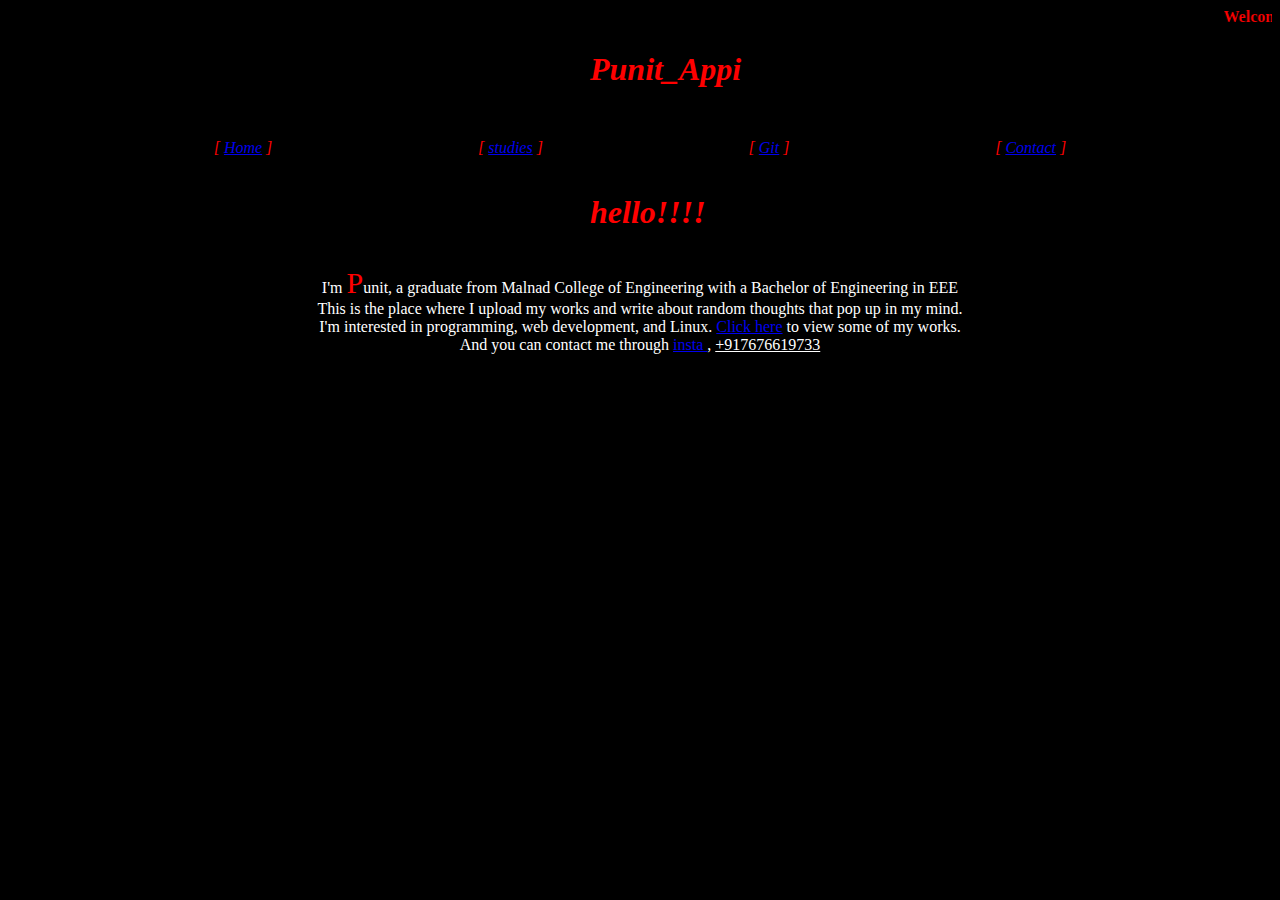
<file: index.html>
<!DOCTYPE html>
<html lang="en">
<head>
    <meta charset="UTF-8">
    <meta name="viewport" content="width=device-width, initial-scale=1.0">
    <title>Being APPI</title>
    <link rel="stylesheet" href="./me.css">
</head>
<body>
    <marquee behavior="" direction="" width="100%"><b style="color: red;background: local;">Welcome guy's.....!! </b></marquee>
    <br>
    <center>
    <h1 style="color: red;"> Punit_Appi</h1>
</center>
    <div class="navbar">
        <p><span class="red">[</span> <a href="./me.html">Home</a> <span class="red">]</span></p>
        <p><span class="red">[</span> <a href="./stds.html">studies</a> <span class="red">]</span></p>
        <p><span class="red">[</span> <a href="https://github.com/punit-appi" target="_blank">Git</a> <span class="red">]</span></p>
        <p><span class="red">[</span> <a href="./pp.html">Contact</a> <span class="red">]</span></p>
    </div>    
    
        
        <center>
         <div><h1>hello!!!!</h1></div>
       
        
        <p>I'm <span class="red" style="font-size:30px">P</span>unit, a graduate from Malnad College of Engineering with a Bachelor of Engineering in EEE<br>
            This is the place where I upload my works and write about random thoughts that pop up in my mind.<br>
            I'm interested in programming, web development, and Linux. <a href="https://github.com/punit-appi">Click here</a> to view some of my works.<br> 
            And you can contact me through <a href="https://www.instagram.com/_appi_18__/"> insta </a> , <a href=""> +917676619733</a>
        </center>
            
        </div>
    </div>
</body>
</html>
</file>
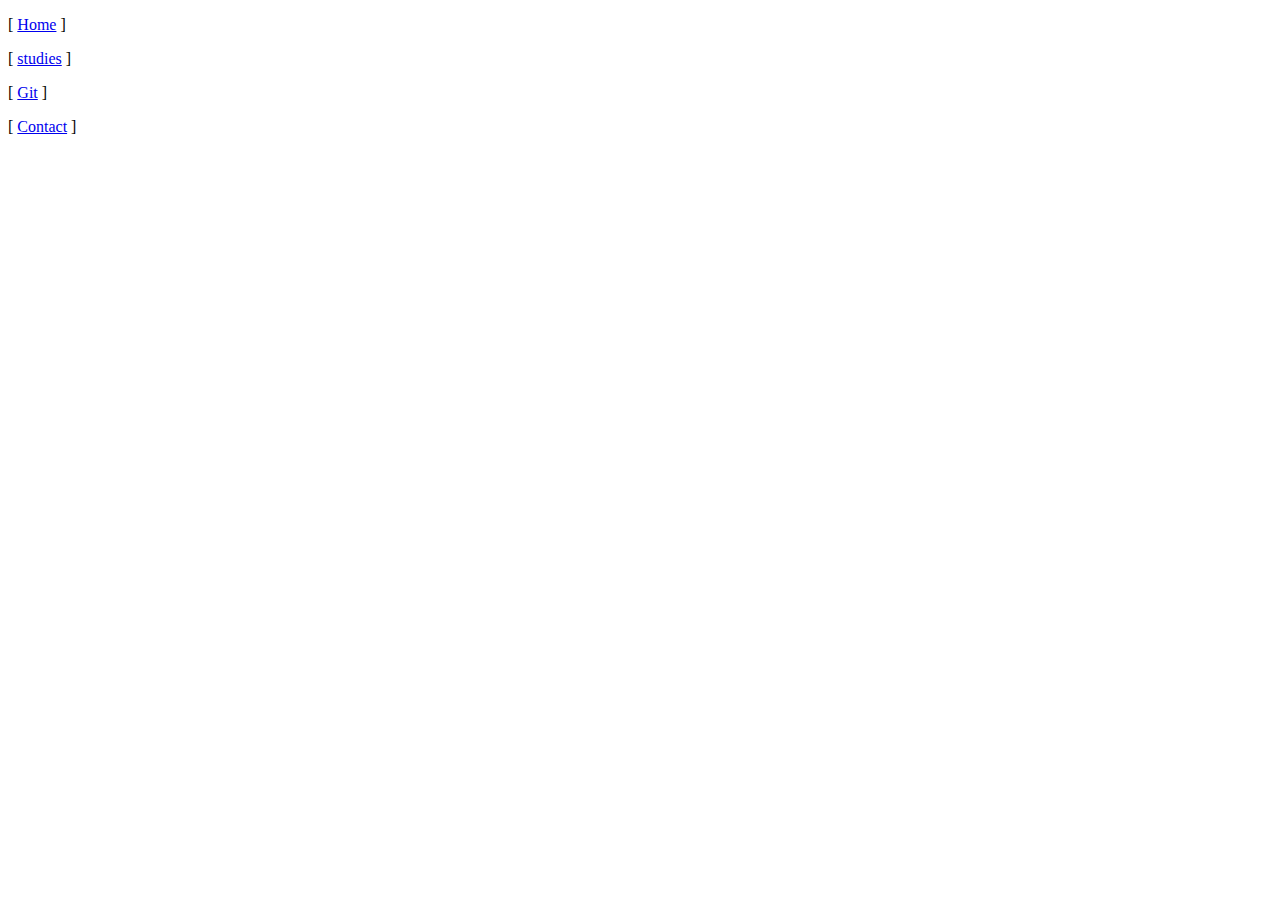
<file: menav.html>
<!DOCTYPE html>
<html lang="en">
<head>
    <meta charset="UTF-8">
    <meta name="viewport" content="width=device-width, initial-scale=1.0">
    <title>Being APPI</title>
</head>
<body>
    <div class="navbar">
        <p><span class="red">[</span> <a href="./me.html">Home</a> <span class="red">]</span></p>
        <p><span class="red">[</span> <a href="./stds.html">studies</a> <span class="red">]</span></p>
        <p><span class="red">[</span> <a href="https://github.com/punit-appi">Git</a> <span class="red">]</span></p>
        <p><span class="red">[</span> <a href="../../contact.html">Contact</a> <span class="red">]</span></p>
    </div>    
</nav>
</body>
</html>
</file>
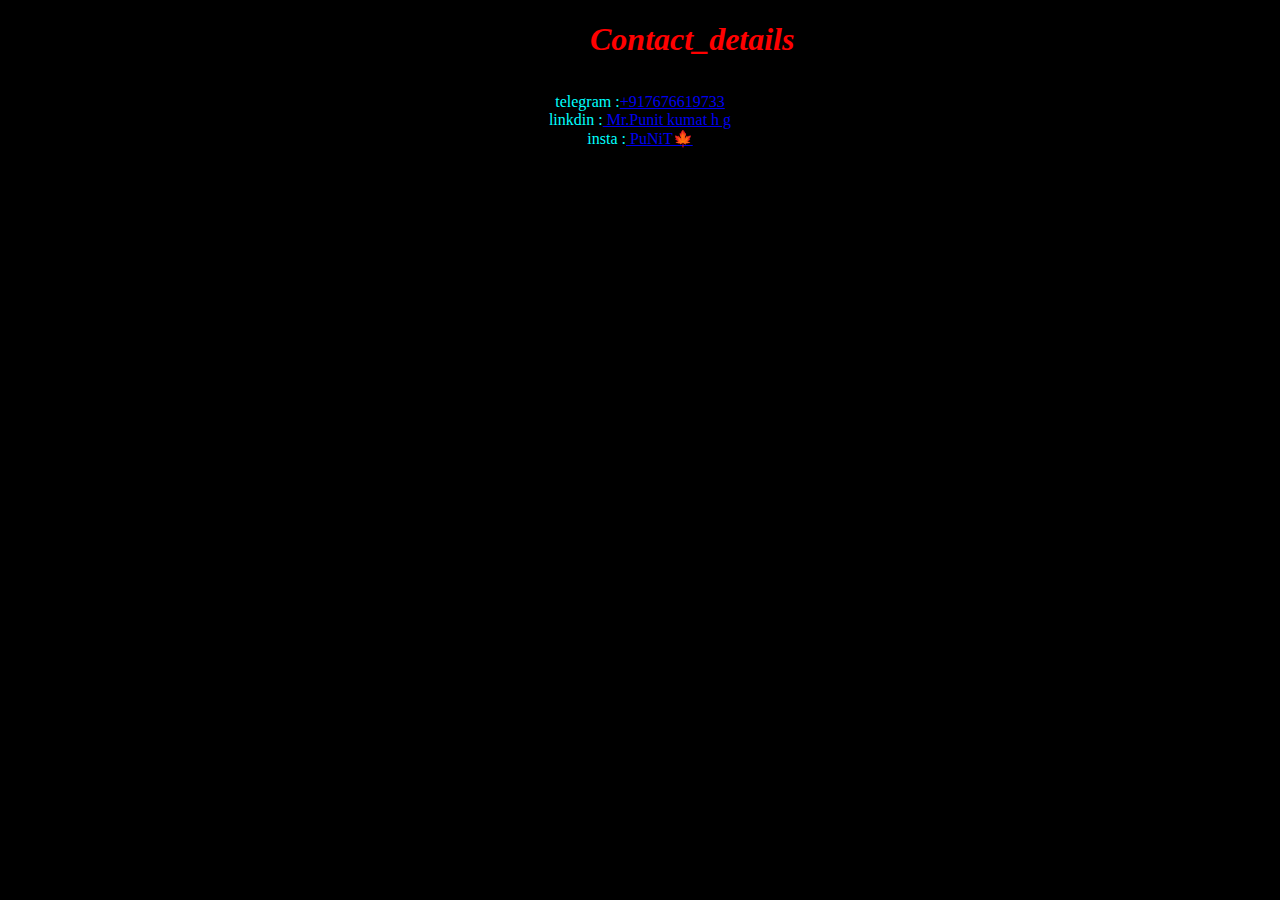
<file: pp.html>
<!DOCTYPE html>
<html lang="en">
  <link rel="stylesheet" href="./me.css">
<head>
    <meta charset="UTF-8">
    <meta name="viewport" content="width=device-width, initial-scale=1.0">
    <title>Document</title>
</head>
<body>
  <center>
  <h1 id="p" width="100px"> Contact_details </h1>
  <label style="color: aqua;">telegram :<a href="https://web.telegram.org/k/">+917676619733</a></label>
  <br>
  <label style="color: aqua;">linkdin :<a href="https://www.linkedin.com/in/punit-kumar-hg/"> Mr.Punit kumat h g</a></label>
  <br>
  <label style="color: aqua;">insta :<a href="https://www.instagram.com/_appi_18__/"> PuNiT🍁</a></label>
</center>
</body>
</html>
</file>
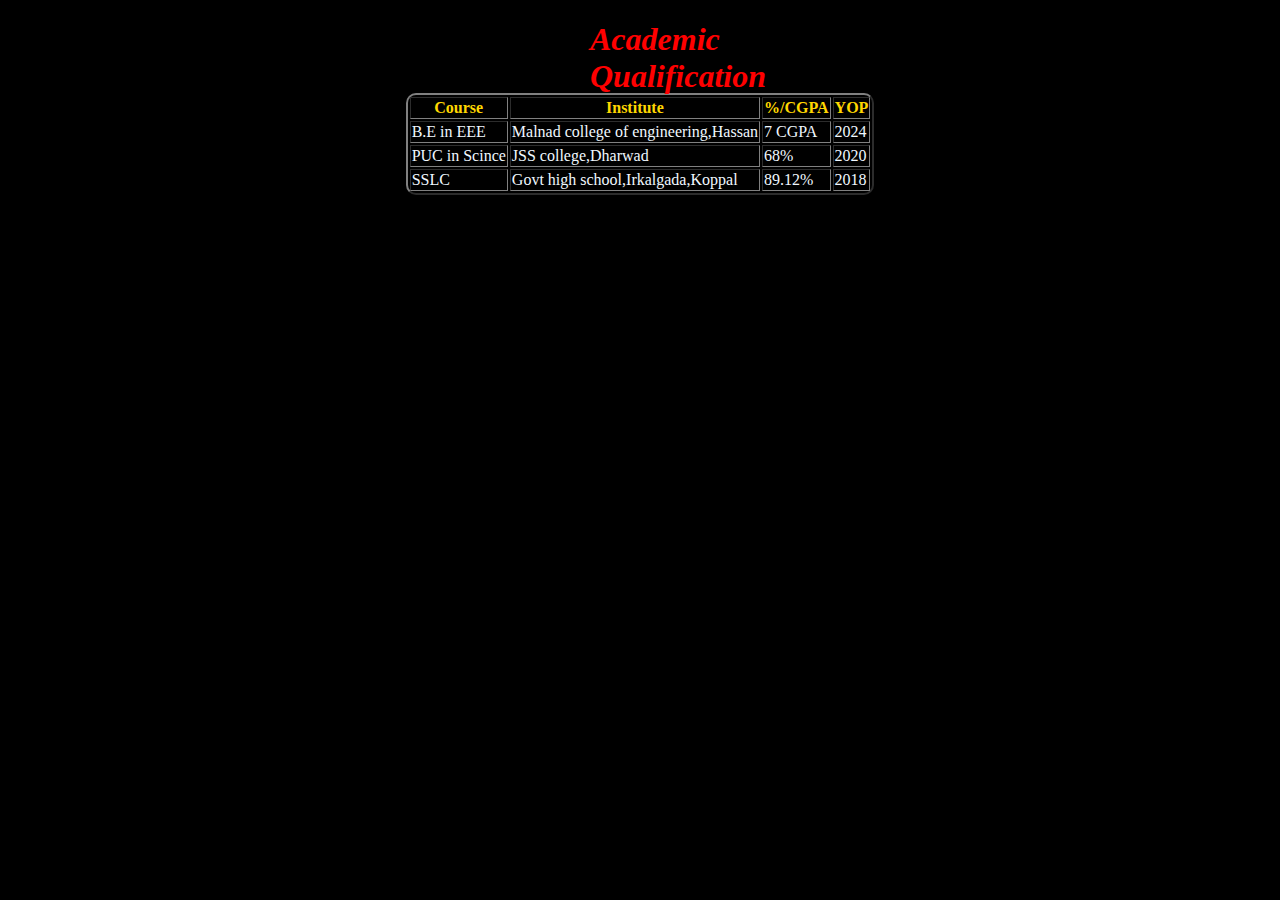
<file: stds.html>
<!DOCTYPE html>
<html lang="en">
<head>
    <meta charset="UTF-8">
    <meta name="viewport" content="width=device-width, initial-scale=1.0">
    <title>Appi's education</title>
    <link rel="stylesheet" href="./me.css">
</head>
<body>
    <center>
        <h1>Academic Qualification</h1>
    </center>
    <center>
    <table border="2">
        <tr>
        <th>Course</th>
        <th>Institute</th>
        <th>%/CGPA</th>
        <th>YOP</th>
        </tr>
        <tr>
            <td>B.E in EEE</td>
            <td>Malnad college of engineering,Hassan</td>
            <td>7 CGPA</td>
            <td>2024</td>
        </tr>
        <tr>
            <td>PUC in Scince</td>
            <td>JSS college,Dharwad</td>
            <td>68%</td>
            <td>2020</td>
        </tr>
        <tr>
            <td>SSLC</td>
            <td>Govt high school,Irkalgada,Koppal</td>
            <td> 89.12%</td>
            <td>2018</td>
        </tr>
    </table>
    </center>
</body>
</html>
</file>
<file: me.css>
*{
    background-color:black;
}
.navbar{
    color: red;
font-style: oblique;
display: flex;
justify-content: space-evenly;

}
h1{
    color: red;
    font-style: italic;
    height: 50px;
    width: 100px;
}
.red{
    color: red;
}
p{
    color: white;
}
table{
    border-radius: 10px;
}
a:visited{
    color: white;
    
}
th {
    color: gold;
}
tr{
    color: aliceblue;
}
.p {
    color: black;
}
</file>
